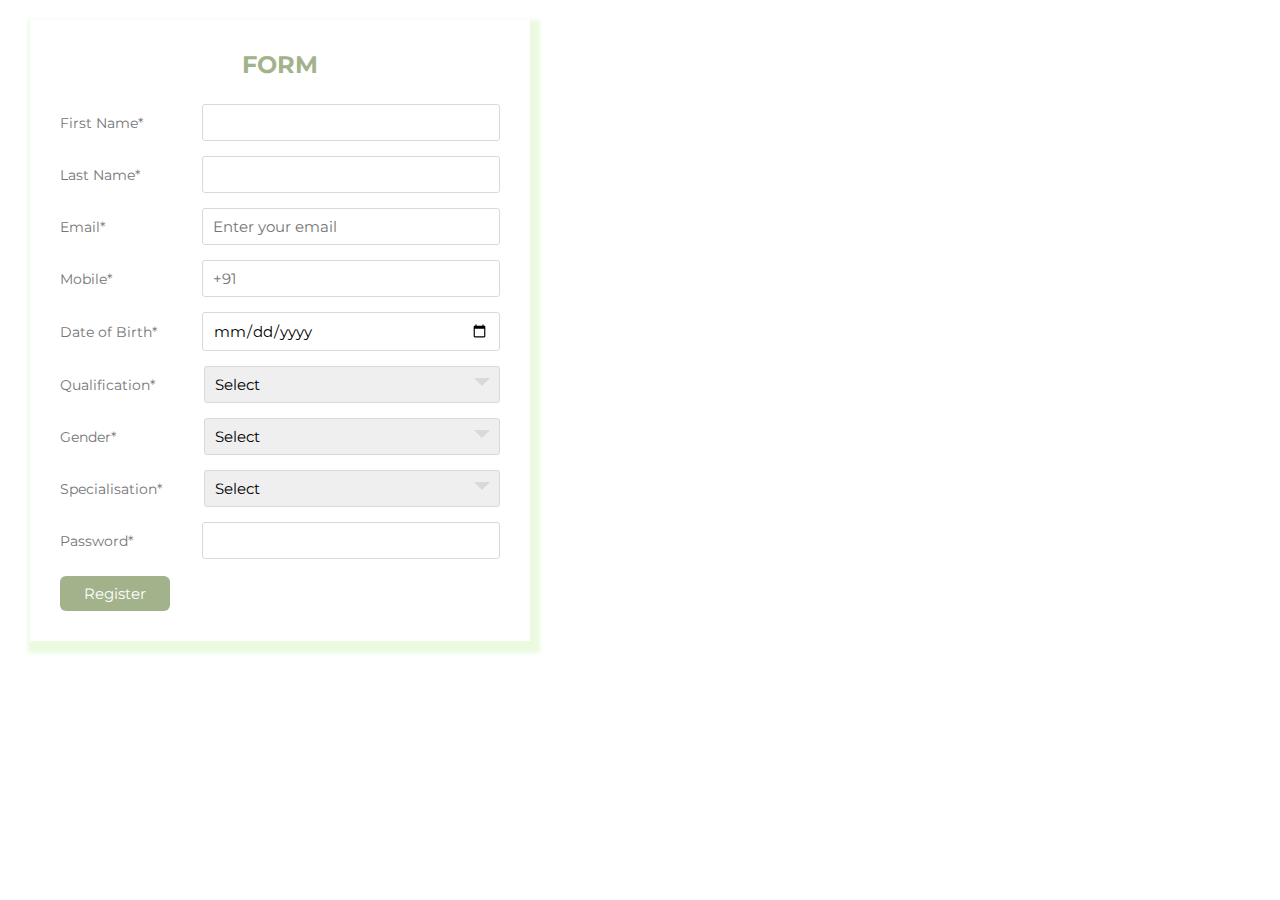
<file: index.html>
<!DOCTYPE html>
<html lang="en">
  <head>
    <meta charset="UTF-8" />
    <meta http-equiv="X-UA-Compatible" content="IE=edge" />
    <meta name="viewport" content="width=device-width, initial-scale=1.0" />
    <title>Document</title>
    <link rel="stylesheet" href="./index.css" />
  </head>
  <body>
    <div class="wrapper">
      <div class="title">Form</div>
      <div class="form">
        <div class="inputfield">
          <label>First Name*</label>
          <input type="text" class="input" />
        </div>
        <div class="inputfield">
          <label>Last Name*</label>
          <input type="text" class="input" />
        </div>
        <div class="inputfield">
          <label>Email*</label>
          <input type="email" class="input" placeholder="Enter your email" />
        </div>
        <div class="inputfield">
          <label>Mobile*</label>
          <input type="number" class="input" placeholder="+91" />
        </div>

        <div class="inputfield">
          <label>Date of Birth*</label>
          <input type="date" class="input" />
        </div>
        <div class="inputfield">
          <label>Qualification*</label>
          <div class="custom_select">
            <select>
              <option value="">Select</option>
              <option>B.Tech</option>
              <option>BBA</option>
              <option>MBA</option>
              <option>BCA</option>
            </select>
          </div>
        </div>
        <div class="inputfield">
          <label>Gender*</label>
          <div class="custom_select">
            <select>
              <option value="">Select</option>
              <option value="male">Male</option>
              <option value="female">Female</option>
            </select>
          </div>
        </div>
        <div class="inputfield">
          <label>Specialisation*</label>
          <div class="custom_select">
            <select>
              <option value="">Select</option>
              <option>Computer Science & Engineering</option>
              <option>Information Technology</option>
              <option>Mechanical Engineering</option>
              <option>Civil Engineering</option>
            </select>
          </div>
        </div>
        <div class="inputfield">
          <label>Password*</label>
          <input type="password" class="input" />
        </div>
        <div class="inputfield">
          <input type="submit" value="Register" class="btn" />
        </div>
      </div>
    </div>
  </body>
</html>
</file>
<file: index.css>
@import url('https://fonts.googleapis.com/css?family=Montserrat:400,700&display=swap');

*{
  margin: 0;
  padding: 0;
  box-sizing: border-box;
  font-family: 'Montserrat', sans-serif;
}
body{
  padding: 0 10px;
}

.wrapper{
  max-width: 500px;
  width: 100%;
  background: #fff;
  margin: 20px;
  box-shadow:  4px 6px 4px 6px rgba(97, 212, 3, 0.125);
  padding: 30px;
}

.wrapper .title{
  font-size: 24px;
  font-weight: 700;
  margin-bottom: 25px;
  color: #A2B38B;
  text-transform: uppercase;
  text-align: center;
}

.wrapper .form{
  width: 100%;
}

.wrapper .form .inputfield{
  margin-bottom: 15px;
  display: flex;
  align-items: center;
  border: #A2B38B;

}
input{
  border-radius: 3%;
}


.wrapper .form .inputfield label{
   width: 200px;
   color: #757575;
   margin-right: 10px;
  font-size: 14px;
}

.wrapper .form .inputfield .input,
.wrapper .form .inputfield .textarea{
  width: 100%;
  outline: none;
  border: 1px solid #d5dbd9;
  font-size: 15px;
  padding: 8px 10px;
  border-radius: 3px;
  transition: all 0.3s ease;
}


.wrapper .form .inputfield .custom_select{
  position: relative;
  width: 100%;
  height: 37px;
}

.wrapper .form .inputfield .custom_select:before{
  content: "";
  position: absolute;
  top: 12px;
  right: 10px;
  border: 8px solid;
  border-color: #d5dbd9 transparent transparent transparent;
  pointer-events: none;
}

.wrapper .form .inputfield .custom_select select{
  -webkit-appearance: none;
  -moz-appearance:   none;
  appearance:        none;
  outline: none;
  width: 100%;
  height: 100%;
  border: 0px;
  padding: 8px 10px;
  font-size: 15px;
  border: 1px solid #d5dbd9;
  border-radius: 3px;
}


.wrapper .form .inputfield .input:focus,
.wrapper .form .inputfield .textarea:focus,
.wrapper .form .inputfield .custom_select select:focus{
  border: 1px solid #A2B38B;
}

.wrapper .form .inputfield p{
   font-size: 14px;
   color: #757575;
}
.wrapper .form .inputfield .check{
  width: 15px;
  height: 15px;
  position: relative;
  display: block;
  cursor: pointer;
}
.wrapper .form .inputfield .check input[type="checkbox"]{
  position: absolute;
  top: 0;
  left: 0;
  opacity: 0;
}
.wrapper .form .inputfield .check .checkmark{
  width: 15px;
  height: 15px;
  border: 1px solid #A2B38B;
  display: block;
  position: relative;
}
.wrapper .form .inputfield .check .checkmark:before{
  content: "";
  position: absolute;
  top: 1px;
  left: 2px;
  width: 5px;
  height: 2px;
  border: 2px solid;
  border-color: transparent transparent #fff #fff;
  transform: rotate(-45deg);
  display: none;
}
.wrapper .form .inputfield .check input[type="checkbox"]:checked ~ .checkmark{
  background: #A2B38B;
}

.wrapper .form .inputfield .check input[type="checkbox"]:checked ~ .checkmark:before{
  display: block;
}

.wrapper .form .inputfield .btn{
  margin-top: 2px;
  width: 25%;
   padding: 8px 10px;
  font-size: 15px; 
  border: 0px;
  background:  #A2B38B;
  color: #fff;
  cursor: pointer;
  border-radius: 6px;
  outline: none;
}

.wrapper .form .inputfield .btn:hover{
  background: #A2B38B;
}

.wrapper .form .inputfield:last-child{
  margin-bottom: 0;
}

@media (max-width:420px) {
  .wrapper .form .inputfield{
    flex-direction: column;
    align-items: flex-start;
  }
  .wrapper .form .inputfield label{
    margin-bottom: 5px;
  }
  .wrapper .form .inputfield.terms{
    flex-direction: row;
  }
}
</file>
